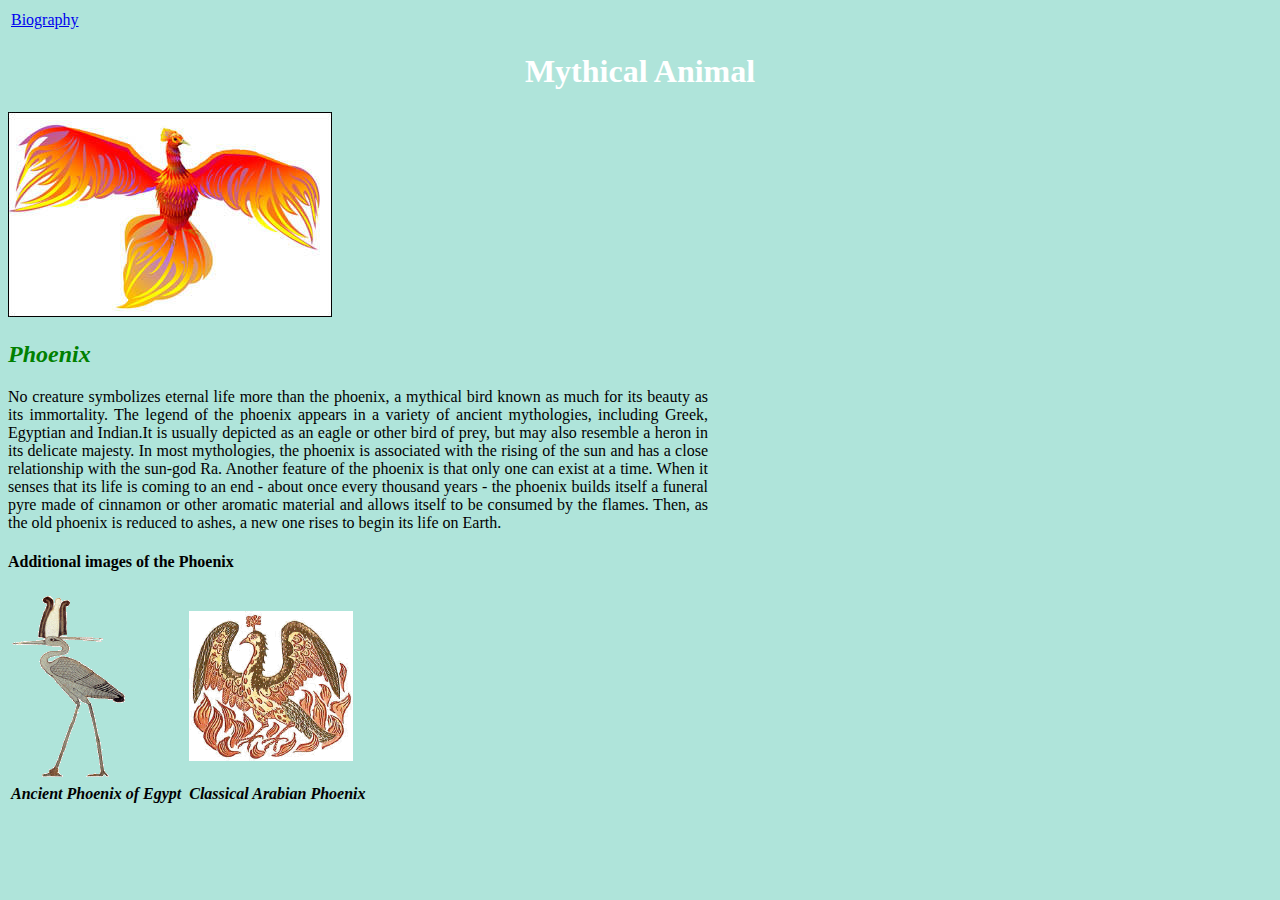
<file: index.html>
<!DOCTYPE html>
<html lang="en" dir="ltr">
  <head>
    <meta charset="utf-8">
    <title>Mythical Animal</title>
    <link rel="stylesheet" type="text/css" href="css/style.css">
  </head>
  <body>
    <table>
      <tr>
        <td><a href="biography.html">Biography</a></td>
      </tr>
    </table>
        <h1>Mythical Animal</h1>
    <img src="images/mythical.jpg" alt="Phoenix">
    <h2>Phoenix</h2>
    <p style="width:700px;" align="justify">No creature symbolizes eternal life more than the phoenix,
       a mythical bird known as much for its beauty as its immortality.
       The legend of the phoenix appears in a variety of ancient mythologies,
       including Greek, Egyptian and Indian.It is usually depicted as an eagle
       or other bird of prey, but may also resemble a heron in its delicate majesty.
       In most mythologies, the phoenix is associated with the rising of the sun
       and has a close relationship with the sun-god Ra. Another feature of the
       phoenix is that only one can exist at a time. When it senses that its life
       is coming to an end - about once every thousand years - the phoenix builds
       itself a funeral pyre made of cinnamon or other aromatic material and allows
       itself to be consumed by the flames. Then, as the old phoenix is reduced to
       ashes, a new one rises to begin its life on Earth.
     </p>
     <p>
       <h4>Additional images of the Phoenix</h4>
       <table>
         <tr>
           <td>
             <img src="images/phoenix.gif" alt="phenix">
           </td>
           <td></td>
           <td>
             <img src="images/phoenixfire_small.gif" alt="phenix">
           </td>

         </tr>
         <tr>
           <td><em> <strong>Ancient Phoenix of Egypt</strong></em></td>
         <td></td>
           <td><em><strong>Classical Arabian Phoenix</strong></em></td>
         </tr>
       </table>
     </p>


  </body>
</html>
</file>
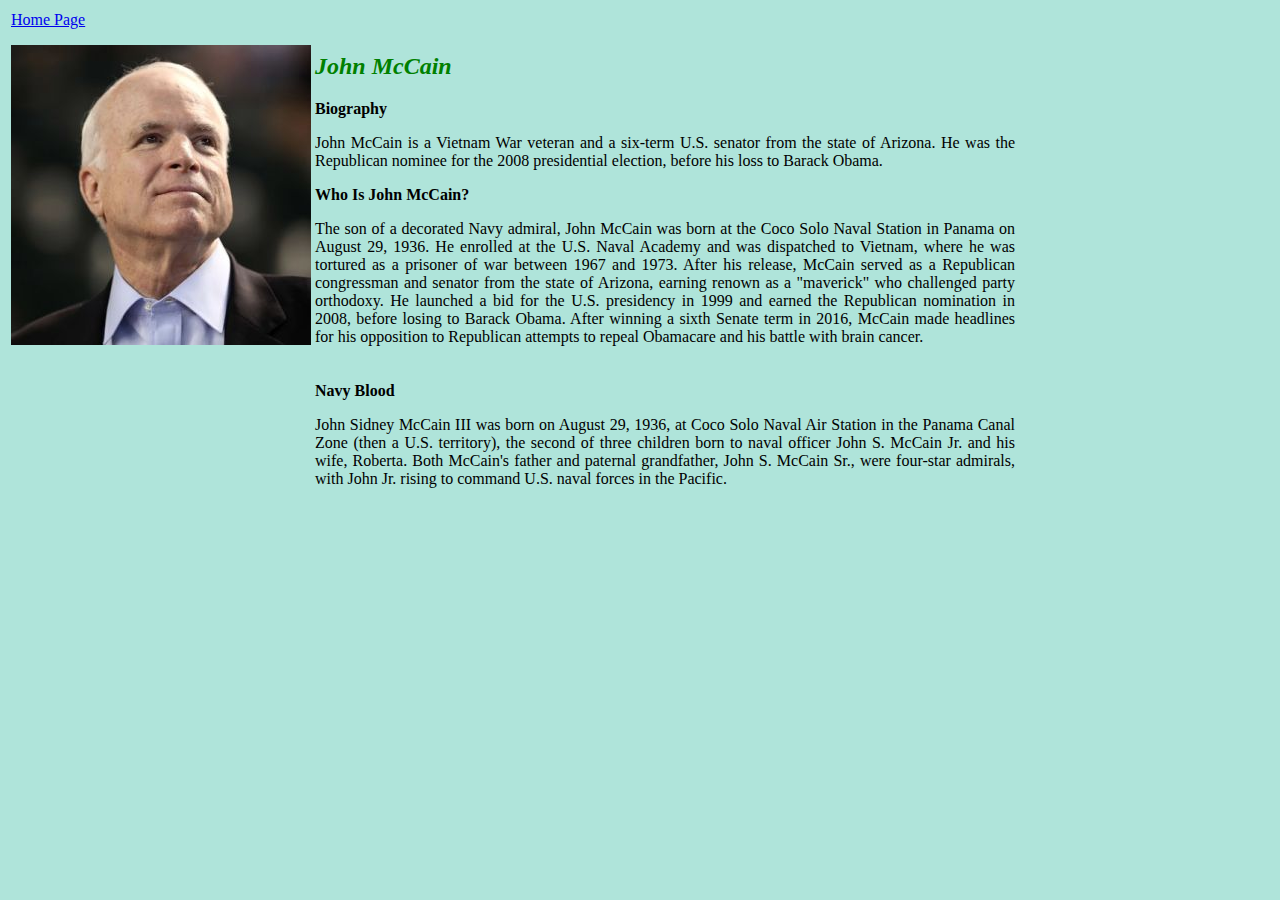
<file: biography.html>
<!DOCTYPE html>
<html lang="en" dir="ltr">
  <head>
    <meta charset="utf-8">
    <title>Biography</title>
    <link rel="stylesheet" type="text/css" href="css/style.css">
  </head>
  <body>
    <table>
      <tr>
        <td>
          <a href="fictional-animal.html">Home Page</a>
        </td>
      </tr>
      <tr>
        <td>
          <img width="300px" src="images/john-mccain.jpg" alt="john-mccain">
        </td>
        <td>
          <p>
            <h2>John McCain</h2>
            <strong>Biography</strong>
          </p>
          <p style="width:700px;" align="justify">
            John McCain is a Vietnam War veteran and a six-term U.S.
            senator from the state of Arizona. He was the Republican
            nominee for the 2008 presidential election, before his
            loss to Barack Obama.
          </p>
          <p> <strong>Who Is John McCain?</strong> </p>
          <p style="width:700px;" align="justify">
            The son of a decorated Navy admiral, John McCain was born at
            the Coco Solo Naval Station in Panama on August 29, 1936.
            He enrolled at the U.S. Naval Academy and was dispatched to
            Vietnam, where he was tortured as a prisoner of war between
            1967 and 1973. After his release, McCain served as a Republican
            congressman and senator from the state of Arizona, earning renown
            as a "maverick" who challenged party orthodoxy. He launched a bid
            for the U.S. presidency in 1999 and earned the Republican nomination
            in 2008, before losing to Barack Obama. After winning a sixth
            Senate term in 2016, McCain made headlines for his opposition
            to Republican attempts to repeal Obamacare and his battle with
            brain cancer.
          </p>
        </td>
      </tr>
      <tr>
        <td></td>
        <td style="width:700px;" align="justify">
          <p> <strong>Navy Blood</strong></p>
          John Sidney McCain III was born on August 29, 1936, at Coco
          Solo Naval Air Station in the Panama Canal Zone
          (then a U.S. territory), the second of three children born to naval
          officer John S. McCain Jr. and his wife, Roberta. Both McCain's
          father and paternal grandfather, John S. McCain Sr., were four-star
          admirals, with John Jr. rising to command U.S. naval forces in the
          Pacific.
        </td>
      </tr>
    </table>
  </body>
</html>
</file>
<file: css/style.css>
body{
  background-color: #AFE4DA  ;
}
h1{
  color: #FFFFFF;
  text-align: center;
}
h2 {
  color: green;
  font-style: italic;
  text-align: left;
}
p {
  font-family:serif;
}
ul {
  line-height: 40px;
}
strong{
  font-weight: bold;
}
em{
  font-style: italic;
}
</file>
